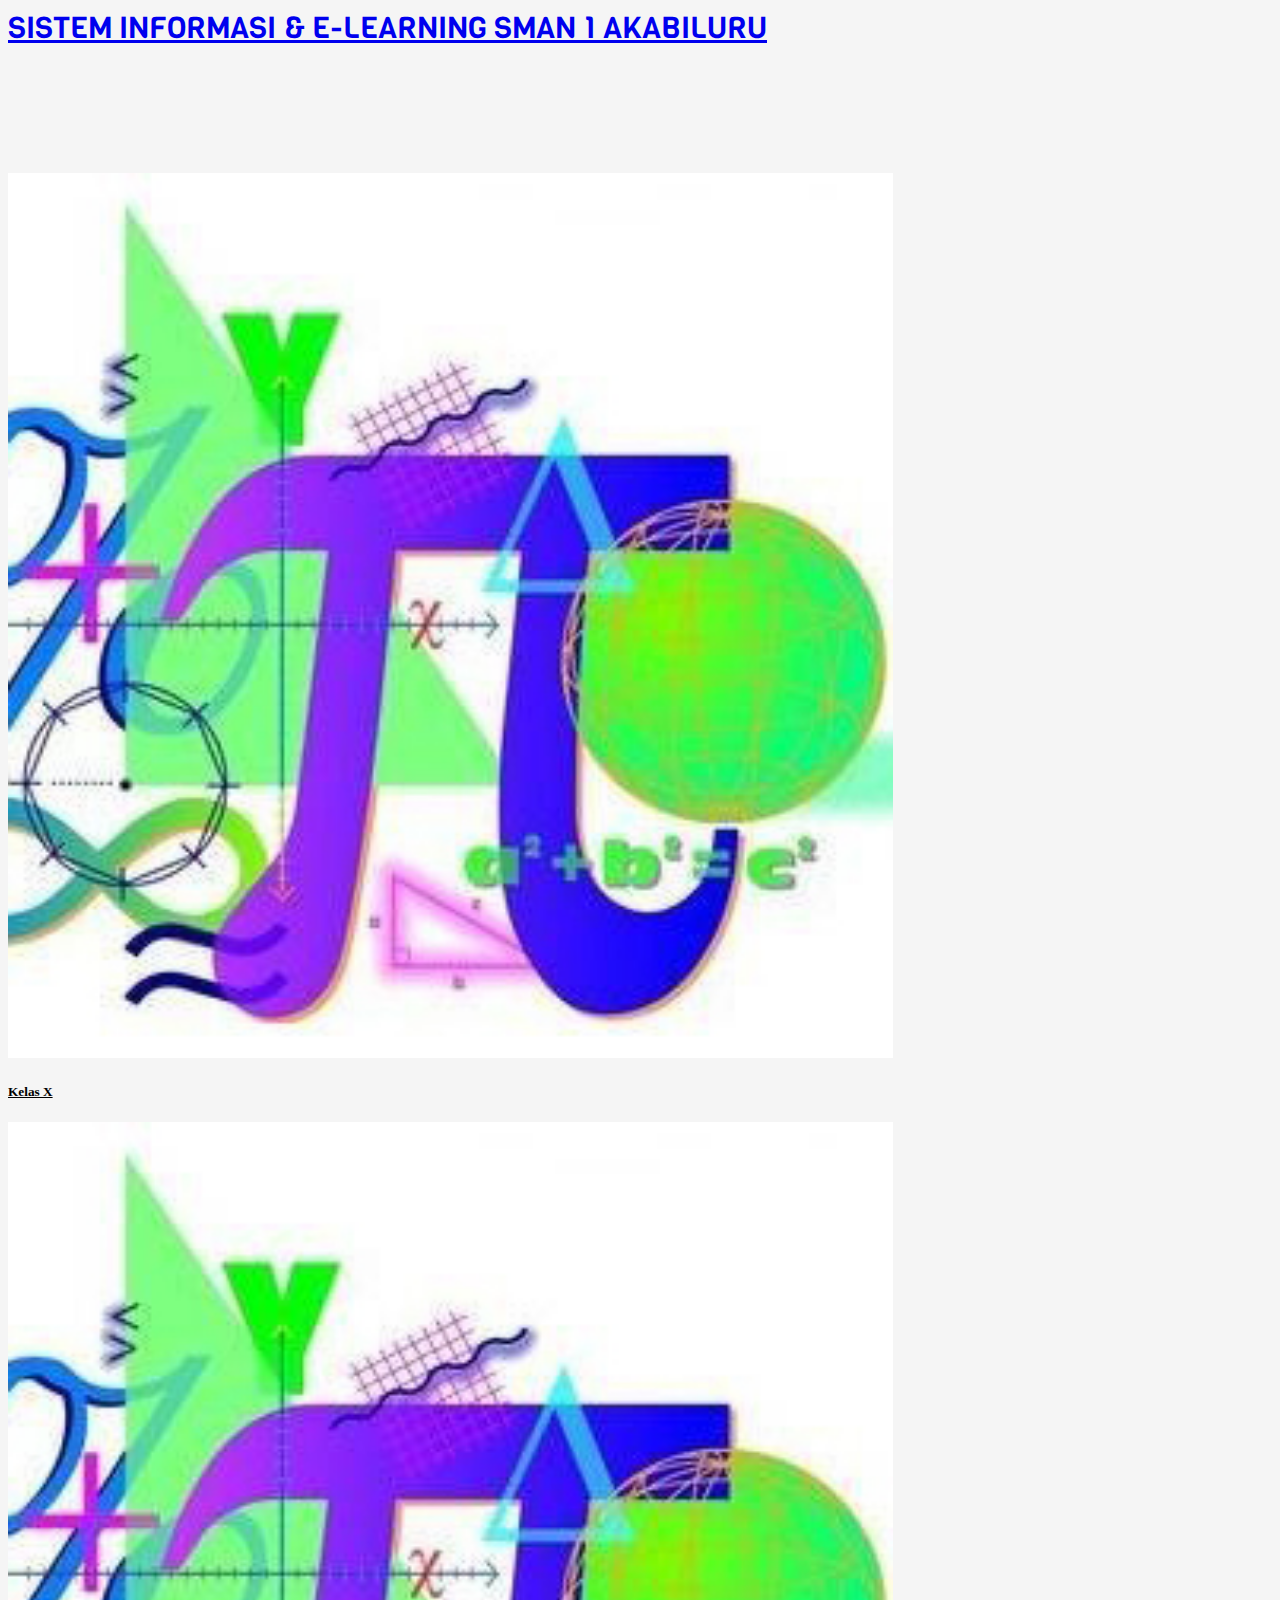
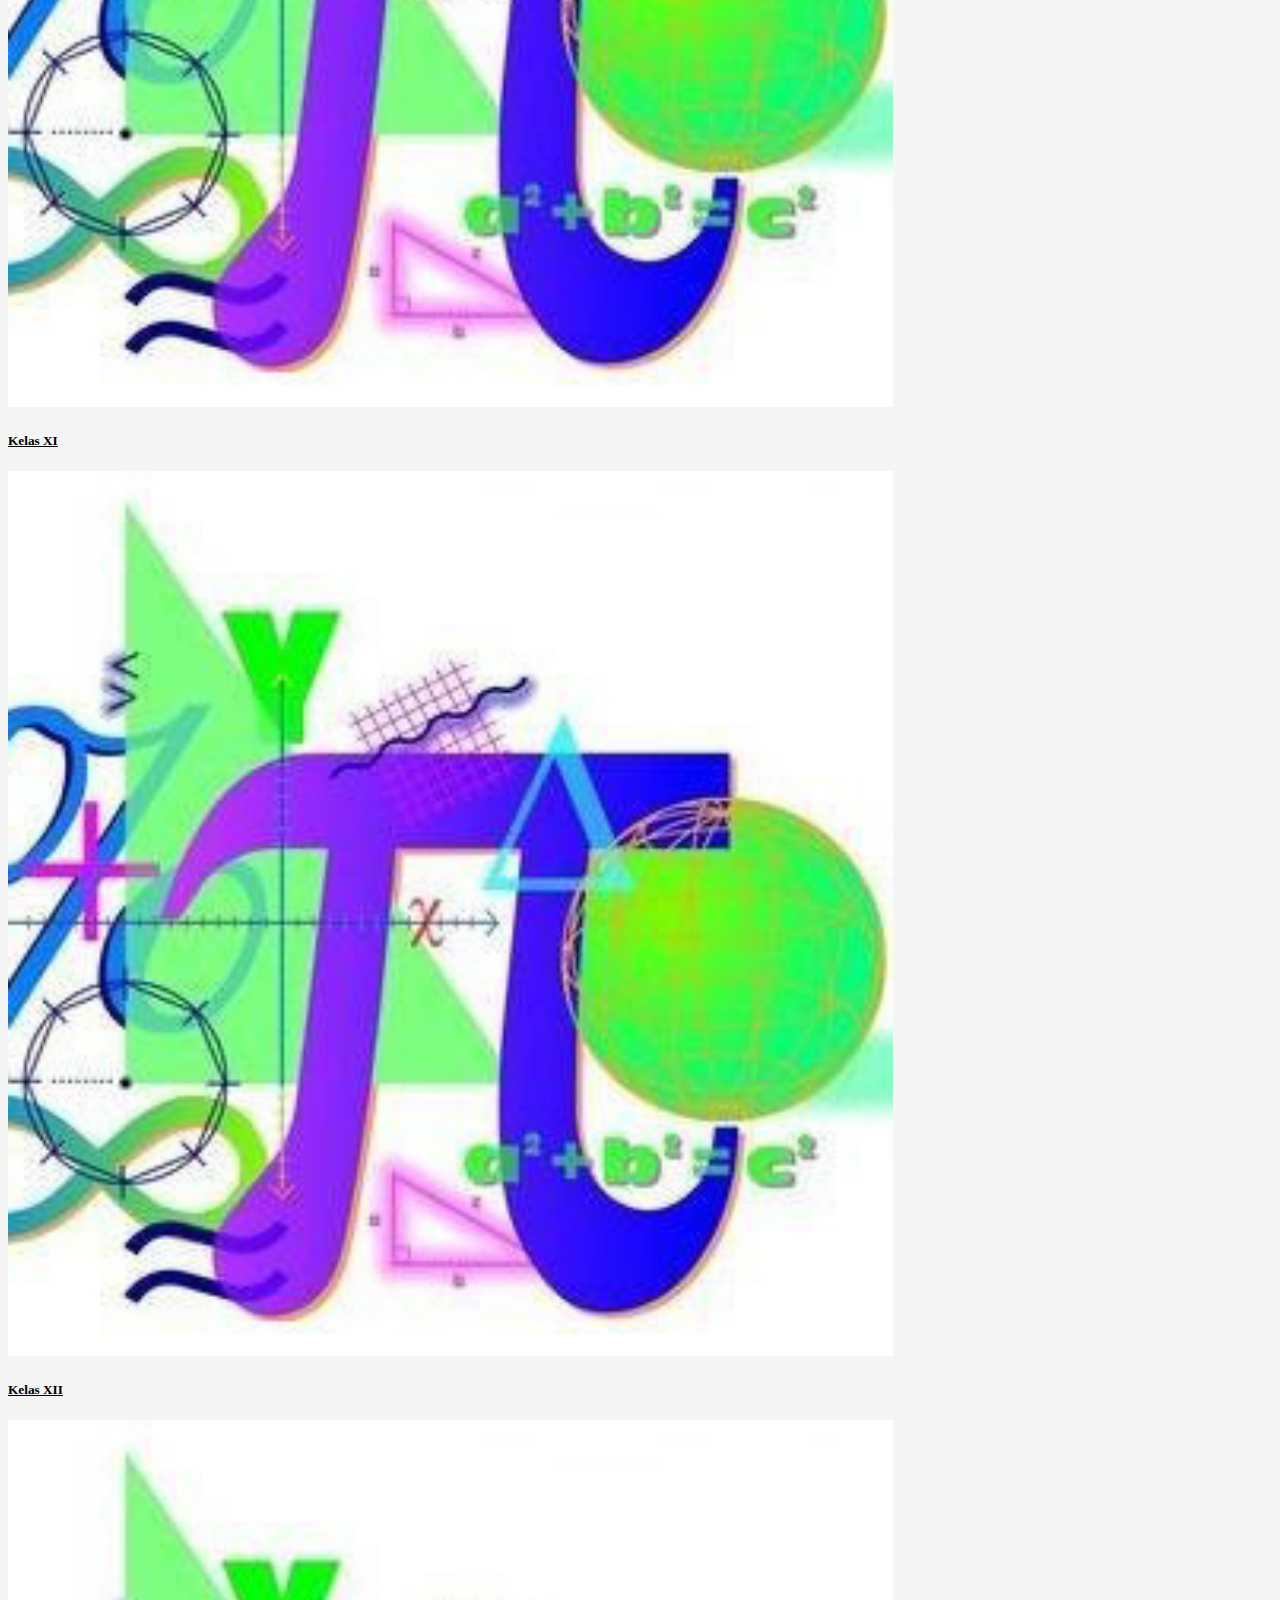
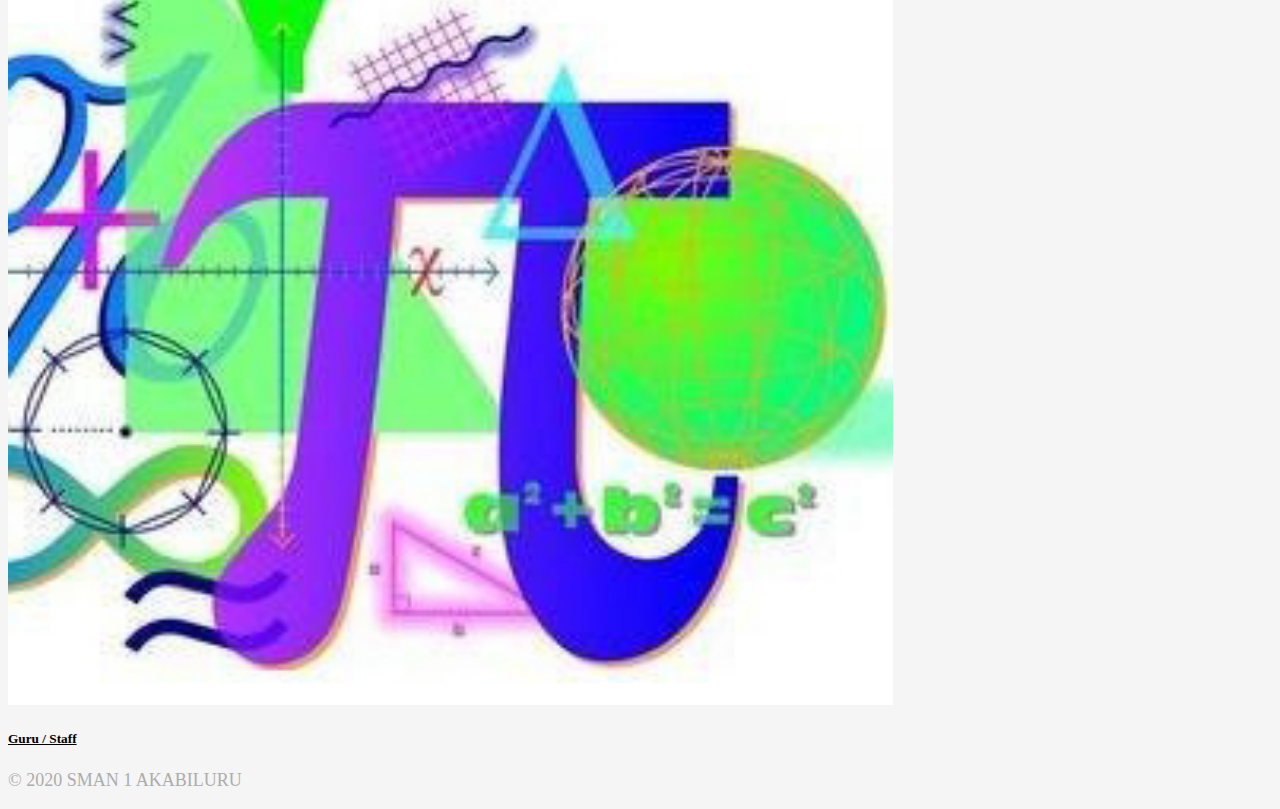
<file: index.html>
<!doctype html>
<html lang="en">
  <head>
    <!-- Required meta tags -->
    <meta charset="utf-8">
    <meta name="viewport" content="width=device-width, initial-scale=1, shrink-to-fit=no">

    <!-- Bootstrap CSS -->
    <link rel="stylesheet" href="https://cdn.jsdelivr.net/npm/bootstrap@4.5.3/dist/css/bootstrap.min.css" integrity="sha384-TX8t27EcRE3e/ihU7zmQxVncDAy5uIKz4rEkgIXeMed4M0jlfIDPvg6uqKI2xXr2" crossorigin="anonymous">

    <!-- Fontawesome -->
    <link rel="stylesheet" href="https://cdnjs.cloudflare.com/ajax/libs/font-awesome/4.7.0/css/font-awesome.min.css">

    <!-- my css -->
    <link rel="preconnect" href="https://fonts.gstatic.com">
    <link href="https://fonts.googleapis.com/css2?family=Viga&display=swap" rel="stylesheet">
    <!-- Custom styles for this template -->
    <link href="./asset/style-index.css" rel="stylesheet">
    <title>SIS ELENA LOG IN</title>
  </head>
  <body class="">
    <!-- navbar start -->
    <nav class="navbar navbar-expand-lg navbar-light bg-success">
      <div class="container">
        <a class="navbar-brand text-white text-a" href="index.html">SISTEM INFORMASI & E-LEARNING SMAN 1 AKABILURU</a>
        <a class="navbar-brand text-white text-b" href="index.html">SIS ELENA SMAN 1 AKABILURU</a>
      </div>
    </nav>
    <!-- navbar end -->
    <!-- main start -->
    <div class="container">
      <div class="row row-cols-1 row-cols-md-4 text-center">
        <div class="col mb-4">
          <div class="card">
            <a href="login.php" class="text-color-a">
              <img src="./asset/img/matematika-logo.jpg" class="card-img-top mx-auto d-block" alt="..." style="width:70%">
              <div class="card-body">
                <h5 class="card-title">Kelas X</h5>
              </div>
            </a>
          </div>
        </div>
        <div class="col mb-4">
          <div class="card">
            <a href="login.php" class="text-color-a">
              <img src="./asset/img/matematika-logo.jpg" class="card-img-top mx-auto d-block" alt="..." style="width:70%">
              <div class="card-body">
                <h5 class="card-title">Kelas XI</h5>
              </div>
            </a>
          </div>
        </div>
        <div class="col mb-4">
          <div class="card">
            <a href="login.php" class="text-color-a">
              <img src="./asset/img/matematika-logo.jpg" class="card-img-top mx-auto d-block" alt="..." style="width:70%">
              <div class="card-body">
                <h5 class="card-title">Kelas XII</h5>
              </div>
            </a>
          </div>
        </div>
        <div class="col mb-4">
          <div class="card">
            <a href="login.php" class="text-color-a">
              <img src="./asset/img/matematika-logo.jpg" class="card-img-top mx-auto d-block" alt="..." style="width:70%">
              <div class="card-body">
                <h5 class="card-title">Guru / Staff</h5>
              </div>
            </a>
          </div>
        </div>
      </div>
    </div>
    <!-- main end -->

    <!-- footer start -->
    <div class="row footer">
      <div class="col text-center text-muted">
        <p>	&copy; 2020 SMAN 1 AKABILURU</p>
      </div>
    </div>
    <!-- footer end -->

    <script src="https://code.jquery.com/jquery-3.5.1.slim.min.js" integrity="sha384-DfXdz2htPH0lsSSs5nCTpuj/zy4C+OGpamoFVy38MVBnE+IbbVYUew+OrCXaRkfj" crossorigin="anonymous"></script>
    <script src="https://cdn.jsdelivr.net/npm/bootstrap@4.5.3/dist/js/bootstrap.bundle.min.js" integrity="sha384-ho+j7jyWK8fNQe+A12Hb8AhRq26LrZ/JpcUGGOn+Y7RsweNrtN/tE3MoK7ZeZDyx" crossorigin="anonymous"></script>
  </body>
</html>
</file>
<file: asset/style-index.css>
body {
  background-color: #f5f5f5;
  height: 100%
}
.navbar{
  margin-bottom: 125px;
}
.navbar-brand{
  font-family: Viga;
  font-size: 30px;
}
.text-b{
  display: none;
}
.text-color-a{
  color: black;
}
.text-color-a:hover{
  color: black;
  font-weight: bold;
  text-decoration: none;
}
.footer p{
  color: #acacac;
  font-size: 18px;
  margin-top: 20px;
}
@media (max-width: 800px) {
  .text-a{
    display: none;
  }
  .text-b{
    display: block;
  }
}
</file>
